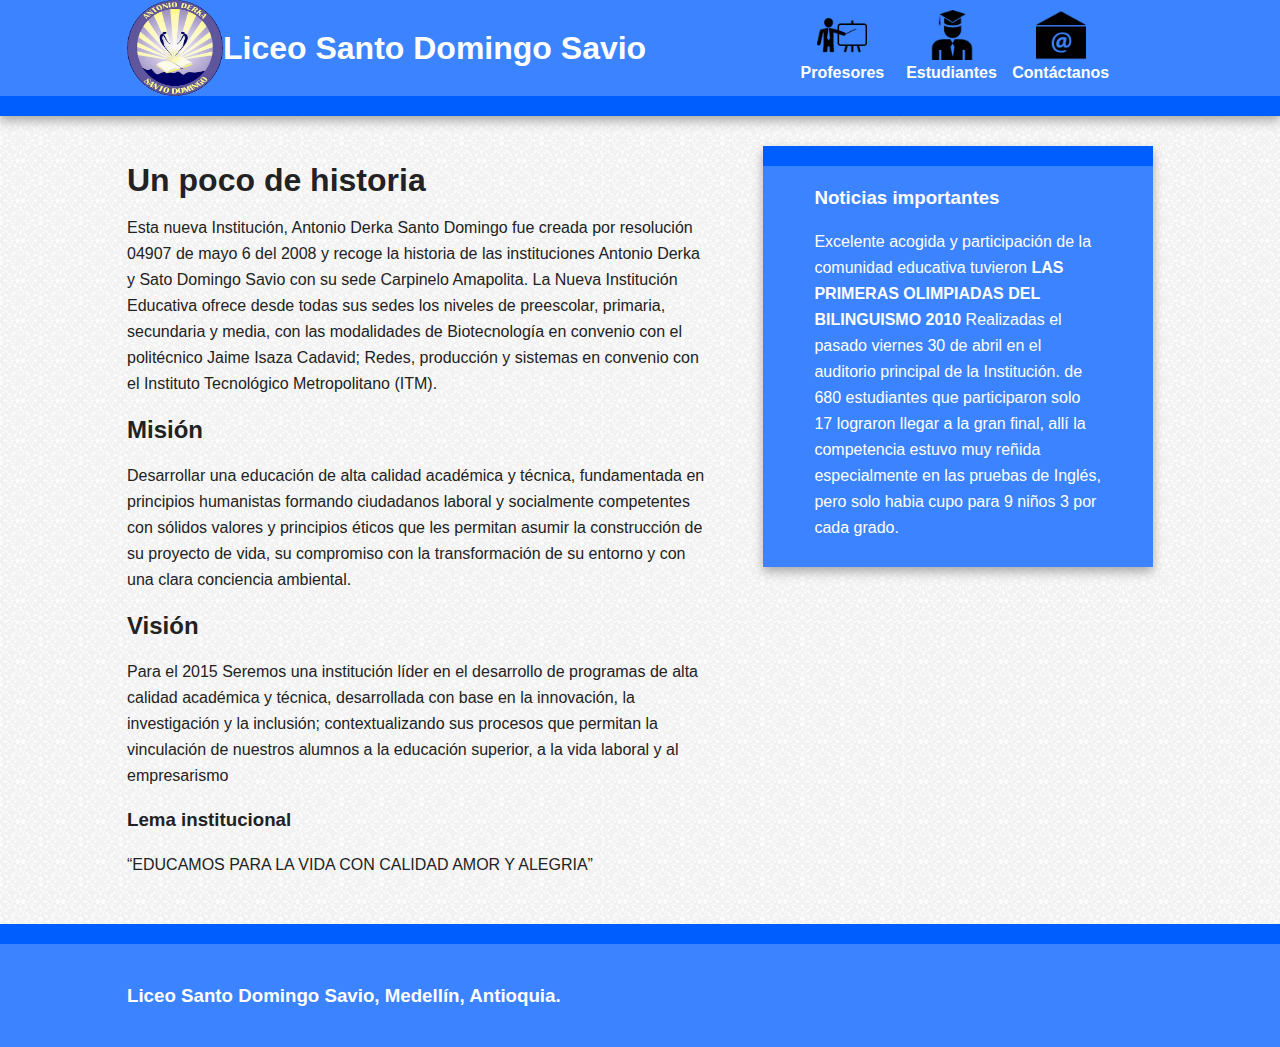
<file: public_html/index.html>
<!doctype html>
<!--[if lt IE 7]>      <html class="no-js lt-ie9 lt-ie8 lt-ie7" lang=""> <![endif]-->
<!--[if IE 7]>         <html class="no-js lt-ie9 lt-ie8" lang=""> <![endif]-->
<!--[if IE 8]>         <html class="no-js lt-ie9" lang=""> <![endif]-->
<!--[if gt IE 8]><!--> <html class="no-js" lang=""> <!--<![endif]-->
    <head>
        <meta charset="utf-8">
        <meta http-equiv="X-UA-Compatible" content="IE=edge,chrome=1">
        <title>Institución educativa Liceo Santo Domingo</title>
        <meta name="description" content="">
        <meta name="viewport" content="width=device-width, initial-scale=1">
        <link rel="apple-touch-icon" href="apple-touch-icon.png">
        <link rel="shortcut icon" href="/img/icons/favicon.ico">
        <link rel="stylesheet" href="css/normalize.min.css">
        <link rel="stylesheet" href="css/main.css">

        <script src="js/vendor/modernizr-2.8.3-respond-1.4.2.min.js"></script>
    </head>
    <body>
        <!--[if lt IE 8]>
            <p class="browserupgrade">You are using an <strong>outdated</strong> browser. Please <a href="http://browsehappy.com/">upgrade your browser</a> to improve your experience.</p>
        <![endif]-->
        <div class="header-container">
            <header class="wrapper clearfix">
                <a href="#"><img alt="Logo" width="96" height="96" align="left" src="./img/icons/logo.png"/></a><h1 class="title">Liceo Santo Domingo Savio</h1>
                <nav>
                    <ul>
                        
                        <li>
                            <div><a href="inicioSesion.html"><img alt="Profesores" align="middle" width="50" height="50" src="./img/icons/teacher128.png" />Profesores</a>
                            </div>
                        </li>
                        <li>
                            <div><a href="inicioSesion.html"><img alt="Estudiantes" width="50" height="50" src="./img/icons/academic.png" />Estudiantes</a>
                            </div>
                        </li>
                        <li>
                            <div><a href="contacto.html"><img alt="Contacto" width="50" height="50" src="./img/icons/email6.png" />Contáctanos</a>
                            </div>
                        </li>
                    </ul>
                </nav>
            </header>
        </div>

        <div class="main-container">
            <div class="main wrapper clearfix">

                <article>
                    <header>
                        <h1>Un poco de historia</h1>
                        <p>Esta nueva Institución, Antonio Derka Santo Domingo fue 
                           creada por resolución 04907 de mayo 6 del  2008 y recoge 
                           la historia de las instituciones Antonio Derka y Sato Domingo 
                           Savio con su sede Carpinelo Amapolita. La Nueva Institución Educativa 
                           ofrece desde todas sus sedes los niveles de preescolar, primaria, 
                           secundaria y media, con las modalidades de Biotecnología en convenio 
                           con el politécnico Jaime Isaza Cadavid; Redes, producción y sistemas 
                           en convenio con el Instituto Tecnológico Metropolitano (ITM).</p>
                    </header>
                    <section>
                        <h2>Misión</h2>
                        <p>Desarrollar  una educación de alta calidad académica y técnica, 
                            fundamentada en principios humanistas formando ciudadanos laboral y 
                            socialmente competentes con sólidos valores y principios éticos que 
                            les permitan asumir la construcción de su proyecto de vida, su compromiso 
                            con la transformación de su entorno y con una clara conciencia ambiental.</p>
                    </section>
                    <section>
                        <h2>Visión</h2>
                        <p>Para el 2015  Seremos una institución líder en el desarrollo de programas 
                            de alta calidad académica y técnica, desarrollada con base en  la innovación, 
                            la investigación y  la inclusión; contextualizando sus procesos que permitan la 
                            vinculación de nuestros alumnos a la educación superior, a la vida laboral y al 
                            empresarismo</p>
                    </section>
                    <footer>
                        <h3>Lema institucional</h3>
                        <p>“EDUCAMOS PARA LA VIDA CON CALIDAD AMOR Y ALEGRIA”</p>
                    </footer>
                </article>

                <aside>
                    <h3>Noticias importantes</h3>
                    <p>Excelente acogida y participación de la comunidad educativa tuvieron <B>LAS PRIMERAS 
                        OLIMPIADAS DEL BILINGUISMO 2010</B> Realizadas el pasado viernes 30 de abril en el auditorio 
                        principal de la Institución.  de 680 estudiantes que participaron solo 17 lograron llegar 
                        a la gran final, allí la competencia estuvo muy reñida especialmente en las pruebas de Inglés, 
                        pero solo habia cupo para 9 niños 3 por cada grado.</p>
                </aside>

            </div> <!-- #main -->
        </div> <!-- #main-container -->

        <div class="footer-container">
            <footer class="wrapper">
                <h3>Liceo Santo Domingo Savio, Medellín, Antioquia.</h3>
            </footer>
        </div>
        
        <script src="//ajax.googleapis.com/ajax/libs/jquery/1.11.2/jquery.js"></script>
        <script>window.jQuery || document.write('<script src="js/vendor/jquery-1.11.2.js"><\/script>')</script>

        <script src="js/main.js"></script>
        
        <!-- Google Analytics: change UA-XXXXX-X to be your site's ID. -->
        <script>
            (function(b,o,i,l,e,r){b.GoogleAnalyticsObject=l;b[l]||(b[l]=
            function(){(b[l].q=b[l].q||[]).push(arguments)});b[l].l=+new Date;
            e=o.createElement(i);r=o.getElementsByTagName(i)[0];
            e.src='//www.google-analytics.com/analytics.js';
            r.parentNode.insertBefore(e,r)}(window,document,'script','ga'));
            ga('create','UA-XXXXX-X','auto');ga('send','pageview');
        </script>
    </body>
</html>
</file>
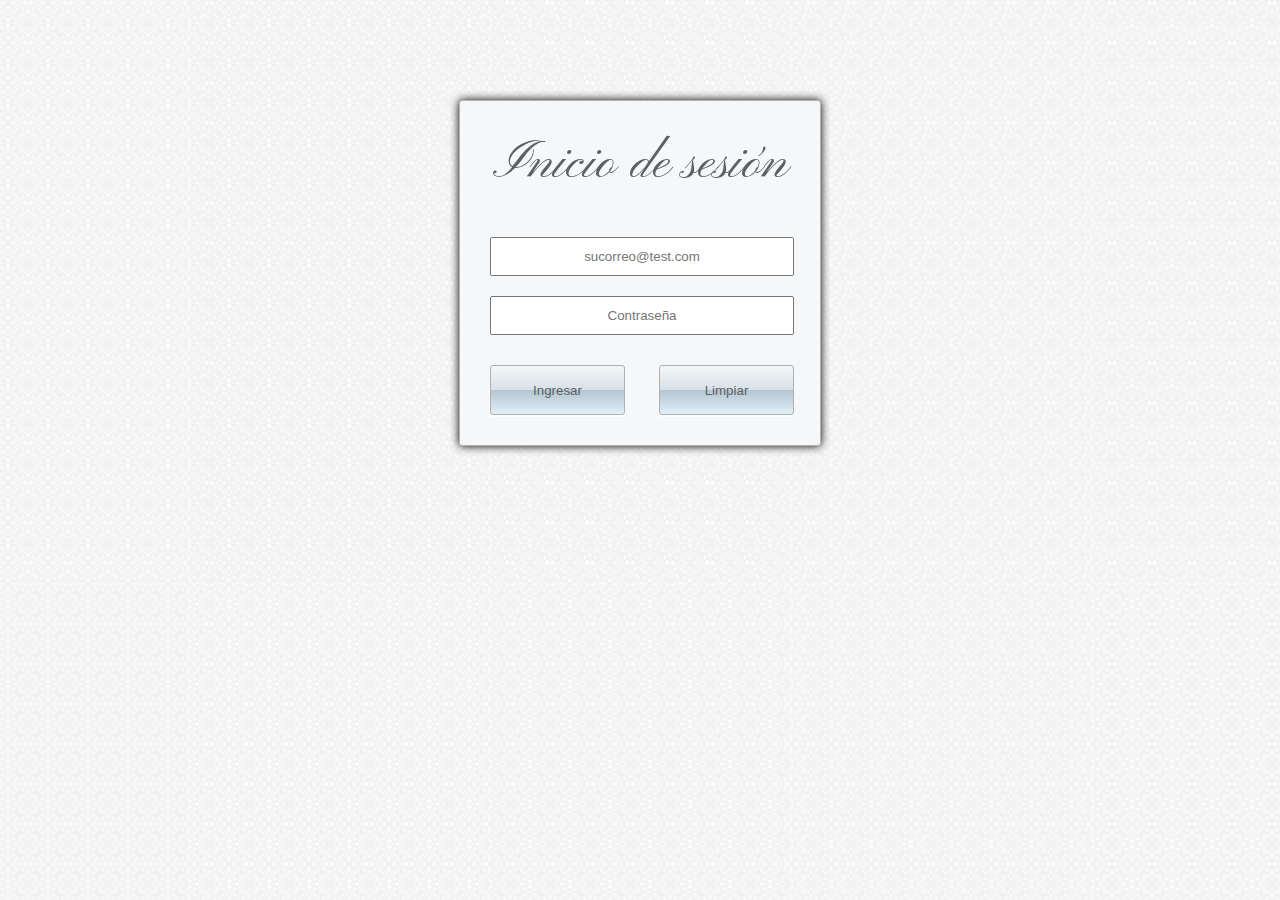
<file: public_html/inicioSesion.html>
<!DOCTYPE html>
<!--
To change this license header, choose License Headers in Project Properties.
To change this template file, choose Tools | Templates
and open the template in the editor.
-->
<html>
    <head>
        <title>Ingreso al sistema del colegio</title>
        <meta charset="UTF-8">
        <meta name="viewport" content="width=device-width, initial-scale=1.0">
        <link rel="stylesheet" type="text/css" href="css/sesion.css">
        <link href='http://fonts.googleapis.com/css?family=Pinyon+Script' rel='stylesheet' type='text/css'>
    </head>
    <body>
        <form id="formIngreso" action="">
            <h1>Inicio de sesión</h1>
            <input id="correoElectronico" type="email" placeholder="sucorreo@test.com" required/>
            <input type="password" placeholder="Contraseña" required/>
            <button type="submit" onclick="clickeable()">Ingresar</button>
            <button type="reset">Limpiar</button>
        </form>
        
        <script type="text/javascript">
            function clickeable(){
                var emailElectronico=document.forms["formIngreso"].elements[0].value;
                switch(emailElectronico){
                        case "profesor@liferay.com":
                            alert('Ingresando como profesor...');
                            document.forms["formIngreso"].action="./profesor.html";
                        break;
                        
                        case "estudiante@liferay.com":
                            alert('Ingresando como estudiante...');
                            document.forms["formIngreso"].action="./estudiante.html";
                        break;
                        
                        default:
                            alert('Los datos ingresados no son validos, verifique su contraseña o nombre de usuario');
                }
            }
        </script>
    </body>
</html>
</file>
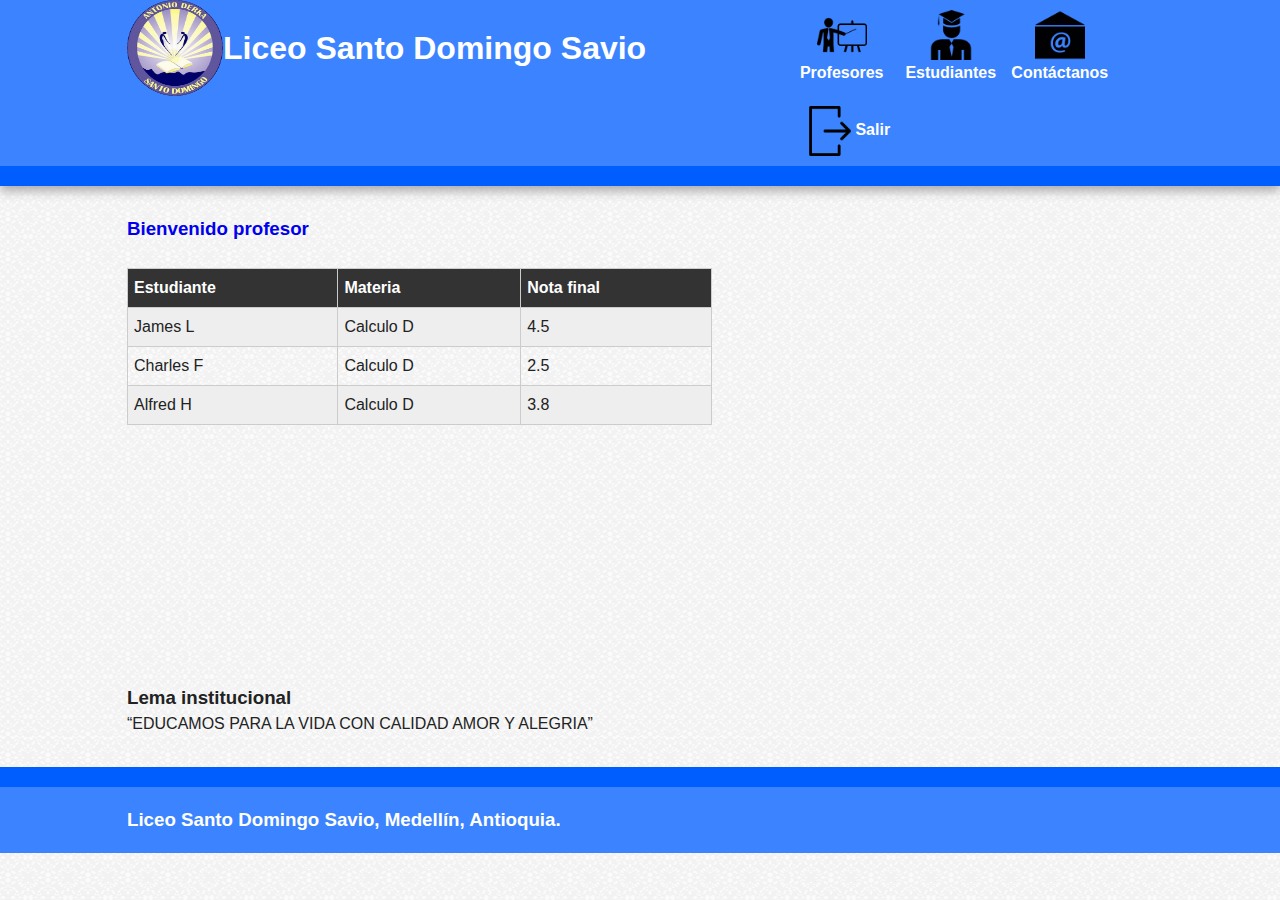
<file: public_html/profesor.html>
<!DOCTYPE html>
<!--
To change this license header, choose License Headers in Project Properties.
To change this template file, choose Tools | Templates
and open the template in the editor.
-->
<html>
    <head>
        <meta charset="utf-8">
        <meta http-equiv="X-UA-Compatible" content="IE=edge,chrome=1">
        <title>Institución educativa Liceo Santo Domingo</title>
        <meta name="description" content="">
        <meta name="viewport" content="width=device-width, initial-scale=1">
        <link rel="apple-touch-icon" href="apple-touch-icon.png">
        <link rel="shortcut icon" href="/img/icons/favicon.ico">
        <link rel="stylesheet" href="css/normalize.min.css">
        <link rel="stylesheet" href="css/main.css">
        <link rel="stylesheet" href="css/sesion.css">
        <script src="js/vendor/modernizr-2.8.3-respond-1.4.2.min.js"></script>
        <script src="js/main.js"></script>
    </head>
    <body>
        <div class="header-container">
            <header class="wrapper clearfix">
                <a href="./index.html"><img alt="Logo" width="96" height="96" align="left" src="./img/icons/logo.png"/></a><h1 class="title">Liceo Santo Domingo Savio</h1>
                <div class="div-nav"><nav>
                        <ul>
                            <li>
                                <a href="#"><img alt="Profesores" align="middle" width="50" height="50" src="./img/icons/teacher128.png" />Profesores</a>

                            </li>
                            <li>
                                <a href="inicioSesion.html"><img alt="Estudiantes" width="50" height="50" src="./img/icons/academic.png" />Estudiantes</a>
                            </li>
                            <li>
                                <a href="contacto.html"><img alt="Contacto" width="50" height="50" src="./img/icons/email6.png" />Contáctanos</a>
                            </li>
                            <li>
                                 <a href="#"><img alt="Cerrar" width="50" height="50" src="./img/icons/exit21.png" />Salir</a>
                            </li>
                        </ul>
                    </nav></div>
            </header>
        </div>

        <div class="main-container">
            <div class="main wrapper clearfix">
                <h3><a href="javascript:alert(nombre('David E'))">Bienvenido profesor</a></h3>
                <br/>
                <article>
                    <header>
                        <table id="tabla1">
                            <thead>
                                <tr>
                                    <th>Estudiante</th>
                                    <th>Materia</th>
                                    <th>Nota final</th>
                                </tr>
                            </thead>
                            <tbody>
                                <tr>
                                    <td id="td1" onclick="objectClick(this)">James L</td>
                                    <td>Calculo D</td>
                                    <td>4.5</td>
                                </tr>
                                <tr>
                                    <td id="td2" onclick="objectClick(this)">Charles F</td>
                                    <td>Calculo D</td>
                                    <td>2.5</td>
                                </tr>
                                <tr> 
                                    <td id="td3" onclick="objectClick(this)">Alfred H</td>
                                    <td>Calculo D</td>
                                    <td>3.8</td>
                                </tr>
                            </tbody>
                        </table>
                    </header>
                </article>
                <article>
                    <br/>
                    <br/>
                    <br/>
                    <br/>
                    <br/>
                    <br/>
                    <br/>
                    <br/>
                    <br/>
                    <br/>
                    <footer>
                        <h3>Lema institucional</h3>
                        <p>“EDUCAMOS PARA LA VIDA CON CALIDAD AMOR Y ALEGRIA”</p>
                    </footer>
                </article>

            </div> <!-- #main -->
        </div> <!-- #main-container -->


        <div class="footer-container">
            <footer class="wrapper">
                <h3>Liceo Santo Domingo Savio, Medellín, Antioquia.</h3>
            </footer>
        </div>
        <script>
            function objectClick(element){
                alert("Seleccionaste a "+element.innerHTML);
            }
        </script>
        <script src="//ajax.googleapis.com/ajax/libs/jquery/1.11.2/jquery.js"></script>
        <script>window.jQuery || document.write('<script src="js/vendor/jquery-1.11.2.js"><\/script>')</script>

        <script src="js/main.js"></script>

        <!-- Google Analytics: change UA-XXXXX-X to be your site's ID. -->
        <script>
            (function (b, o, i, l, e, r) {
                b.GoogleAnalyticsObject = l;
                b[l] || (b[l] =
                        function () {
                            (b[l].q = b[l].q || []).push(arguments)
                        });
                b[l].l = +new Date;
                e = o.createElement(i);
                r = o.getElementsByTagName(i)[0];
                e.src = '//www.google-analytics.com/analytics.js';
                r.parentNode.insertBefore(e, r)
            }(window, document, 'script', 'ga'));
            ga('create', 'UA-XXXXX-X', 'auto');
            ga('send', 'pageview');
        </script>
    </body>
</html>
</file>
<file: public_html/css/main.css>
/*! HTML5 Boilerplate v5.0 | MIT License | http://h5bp.com/ */

html {
    color: #222;
    font-size: 1em;
    line-height: 1.4;
}

::-moz-selection {
    background: #3C84FF;
    text-shadow: none;
}

::selection {
    background: #3C84FF;
    text-shadow: none;
}

hr {
    display: block;
    height: 1px;
    border: 0;
    border-top: 1px solid #ccc;
    margin: 1em 0;
    padding: 0;
}

audio,
canvas,
iframe,
img,
svg,
video {
    vertical-align: middle;
}

fieldset {
    border: 0;
    margin: 0;
    padding: 0;
}

textarea {
    resize: vertical;
}

.browserupgrade {
    margin: 0.2em 0;
    background: #ccc;
    color: #000;
    padding: 0.2em 0;
}


/* ===== Initializr Styles ==================================================
   Author: Jonathan Verrecchia - verekia.com/initializr/responsive-template
   ========================================================================== */

body {
    font: 16px/26px Helvetica, Helvetica Neue, Arial;
    background: url("../img/fondos/light_grey.png");
}

.wrapper {
    width: 90%;
    margin: 0 5%;
}

/* ===================
    ALL: Orange Theme
   =================== */

.header-container {
    border-bottom: 20px solid #005EFF;
}

.footer-container,
.main aside {
    border-top: 20px solid #005EFF;
}

.header-container,
.footer-container,
.main aside {
    background: #3C84FF;
}

.title {
    color: white;
}

/* ==============
    MOBILE: Menu
   ============== */

nav ul {
    margin: 0;
    padding: 0;
    list-style-type: none;
}

nav a {
    display: block;
    margin-bottom: 10px;
    padding: 15px 0;

    text-align: center;
    text-decoration: none;
    font-weight: bold;

    color: white;
    background: transparent;
}

nav a:hover,
nav a:visited {
    color: white;
}

nav a:hover {
    background-color: #005EFF;
}

/* ==============
    MOBILE: Main
   ============== */

.main {
    padding: 30px 0;
}

.main article h1 {
    font-size: 2em;
}

.main aside {
    color: white;
    padding: 0px 5% 10px;
}

.footer-container footer {
    color: white;
    padding: 20px 0;
}

/* ===============
    ALL: IE Fixes
   =============== */

.ie7 .title {
    padding-top: 20px;
}

/* ==========================================================================
   Author's custom styles
   ========================================================================== */















/* ==========================================================================
   Media Queries
   ========================================================================== */

@media only screen and (min-width: 480px) {

/* ====================
    INTERMEDIATE: Menu27%
   ==================== */
    .div-nav{
	position: relative;
	border-right: 1px solid #777;
    }

    nav a {
        float: left;
        width: 27%;
        margin: 0 1.7%;
        padding: 10px 0%;
        margin-bottom: 0;
    }

    nav li:first-child a {
        margin-left: 0;
    }

    nav li:last-child a {
        margin-right: 0;
    }

/* ========================
    INTERMEDIATE: IE Fixes
   ======================== */

    nav ul li {
        position: relative;
    }

    .oldie nav a {
        margin: 0 0.7%;
    }
}

@media only screen and (min-width: 768px) {

/* ====================
    WIDE: CSS3 Effects
   ==================== */

    .header-container,
    .main aside {
        -webkit-box-shadow: 0 5px 10px #aaa;
           -moz-box-shadow: 0 5px 10px #aaa;
                box-shadow: 0 5px 10px #aaa;
    }

/* ============
    WIDE: Menu
   ============ */

    .title {
        float: left;
    
        margin-top: 35px;
    }

    nav {
        float: right;
        width: 35%;
    
}

/* ============
    WIDE: Main
   ============ */

    .main article {
        float: left;
        width: 57%;
    }

    .main aside {
        float: right;
        width: 28%;
    }
}

@media only screen and (min-width: 1140px) {

/* ===============
    Maximal Width
   =============== */

    .wrapper {
        width: 1026px; /* 1140px - 10% for margins */
        margin: 0 auto;
    
        display: block;
}
}

/* ==========================================================================
   Helper classes
   ========================================================================== */

.hidden {
    display: none !important;
    visibility: hidden;
}

.visuallyhidden {
    border: 0;
    clip: rect(0 0 0 0);
    height: 1px;
    margin: -1px;
    overflow: hidden;
    padding: 0;
    position: absolute;
    width: 1px;
}

.visuallyhidden.focusable:active,
.visuallyhidden.focusable:focus {
    clip: auto;
    height: auto;
    margin: 0;
    overflow: visible;
    position: static;
    width: auto;
}

.invisible {
    visibility: hidden;
}

.clearfix:before,
.clearfix:after {
    content: " ";
    display: table;
}

.clearfix:after {
    clear: both;
}

.clearfix {
    *zoom: 1;
}

/* ==========================================================================
   Print styles
   ========================================================================== */

@media print {
    *,
    *:before,
    *:after {
        background: transparent !important;
        color: #000 !important;
        box-shadow: none !important;
        text-shadow: none !important;
    }

    a,
    a:visited {
        text-decoration: underline;
    }

    a[href]:after {
        content: " (" attr(href) ")";
    }

    abbr[title]:after {
        content: " (" attr(title) ")";
    }

    a[href^="#"]:after,
    a[href^="javascript:"]:after {
        content: "";
    }

    pre,
    blockquote {
        border: 1px solid #999;
        page-break-inside: avoid;
    }

    thead {
        display: table-header-group;
    }

    tr,
    img {
        page-break-inside: avoid;
    }

    img {
        max-width: 100% !important;
    }

    p,
    h2,
    h3 {
        orphans: 3;
        widows: 3;
    }

    h2,
    h3 {
        page-break-after: avoid;
    }
}
</file>
<file: public_html/css/sesion.css>
*{
    margin: 0px;
    padding: 0px;
}
body{
    background: url(../img/fondos/light_grey.png);
    background-position: center;
}

form{
    background:#F5F7F9;
    width: 360px;
    border: 1px solid #B0B0B0;
    border-radius: 3px;
    -moz-border-radius: 3px;
    -webkit-border-radius: 3px;
    box-shadow: 0 0 10px #000;
    margin:100px auto;
}

form h1{
    text-align: center;
    color:#5C6066;
    font-weight: normal;
    font-size: 40pt;
    margin: 30px 0px;
    font-family: 'Pinyon Script', cursive;
}

form input{
    width: 280px;
    height: 35px;
    padding: 0px 10px;
    margin: 10px 30px;
    color: #5C6066;
    text-align: center;
}

form button{
    width: 135px;
    margin: 20px 0px 30px 30px;
    height: 50px;
    background: #f2f6f8; /* Old browsers */
    background: -moz-linear-gradient(top,  #f2f6f8 0%, #d8e1e7 50%, #b5c6d0 51%, #e0eff9 100%); /* FF3.6+ */
    background: -webkit-gradient(linear, left top, left bottom, color-stop(0%,#f2f6f8), color-stop(50%,#d8e1e7), color-stop(51%,#b5c6d0), color-stop(100%,#e0eff9)); /* Chrome,Safari4+ */
    background: -webkit-linear-gradient(top,  #f2f6f8 0%,#d8e1e7 50%,#b5c6d0 51%,#e0eff9 100%); /* Chrome10+,Safari5.1+ */
    background: -o-linear-gradient(top,  #f2f6f8 0%,#d8e1e7 50%,#b5c6d0 51%,#e0eff9 100%); /* Opera 11.10+ */
    background: -ms-linear-gradient(top,  #f2f6f8 0%,#d8e1e7 50%,#b5c6d0 51%,#e0eff9 100%); /* IE10+ */
    background: linear-gradient(to bottom,  #f2f6f8 0%,#d8e1e7 50%,#b5c6d0 51%,#e0eff9 100%); /* W3C */
    filter: progid:DXImageTransform.Microsoft.gradient( startColorstr='#f2f6f8', endColorstr='#e0eff9',GradientType=0 ); /* IE6-9 */

    border: 1px solid #B0B0B0;
    color: #5C6066;
    box-shadow: 0px 2px 0px #fff;
    -moz-box-shadow: 0px 2px 0px #fff;
    -webkit-box-shadow: 0px 2px 0px #fff;
    border-radius: 3px; 
    -moz-border-radius: 3px; 
    -webkit-border-radius: 3px; 
}

form button:hover{
    background: #d8e1e7;
}

form button:active{
    background: #e2e2e2; /* Old browsers */
    background: -moz-linear-gradient(top,  #e2e2e2 0%, #dbdbdb 50%, #d1d1d1 51%, #fefefe 100%); /* FF3.6+ */
    background: -webkit-gradient(linear, left top, left bottom, color-stop(0%,#e2e2e2), color-stop(50%,#dbdbdb), color-stop(51%,#d1d1d1), color-stop(100%,#fefefe)); /* Chrome,Safari4+ */
    background: -webkit-linear-gradient(top,  #e2e2e2 0%,#dbdbdb 50%,#d1d1d1 51%,#fefefe 100%); /* Chrome10+,Safari5.1+ */
    background: -o-linear-gradient(top,  #e2e2e2 0%,#dbdbdb 50%,#d1d1d1 51%,#fefefe 100%); /* Opera 11.10+ */
    background: -ms-linear-gradient(top,  #e2e2e2 0%,#dbdbdb 50%,#d1d1d1 51%,#fefefe 100%); /* IE10+ */
    background: linear-gradient(to bottom,  #e2e2e2 0%,#dbdbdb 50%,#d1d1d1 51%,#fefefe 100%); /* W3C */
    filter: progid:DXImageTransform.Microsoft.gradient( startColorstr='#e2e2e2', endColorstr='#fefefe',GradientType=0 ); /* IE6-9 */

}
/* 
Generic Styling, for Desktops/Laptops 
*/
table { 
  width: 100%; 
  border-collapse: collapse; 
}
/* Zebra striping */
tr:nth-of-type(odd) { 
  background: #eee; 
}
th { 
  background: #333; 
  color: white; 
  font-weight: bold; 
}
td, th { 
  padding: 6px; 
  border: 1px solid #ccc; 
  text-align: left; 
}
/* 
Max width before this PARTICULAR table gets nasty
This query will take effect for any screen smaller than 760px
and also iPads specifically.
*/
@media 
only screen and (max-width: 760px),
(min-device-width: 768px) and (max-device-width: 1024px)  {

	/* Force table to not be like tables anymore */
	table, thead, tbody, th, td, tr { 
		display: block; 
	}
	
	/* Hide table headers (but not display: none;, for accessibility) */
	thead tr { 
		position: absolute;
		top: -9999px;
		left: -9999px;
	}
	
	tr { border: 1px solid #ccc; }
	
	td { 
		/* Behave  like a "row" */
		border: none;
		border-bottom: 1px solid #eee; 
		position: relative;
		padding-left: 50%; 
	}
	
	td:before { 
		/* Now like a table header */
		position: absolute;
		/* Top/left values mimic padding */
		top: 6px;
		left: 6px;
		width: 45%; 
		padding-right: 10px; 
		white-space: nowrap;
	}
	
	/*
	Label the data
	*/
	td:nth-of-type(1):before { content: "First Name"; }
	td:nth-of-type(2):before { content: "Last Name"; }
	td:nth-of-type(3):before { content: "Job Title"; }
	td:nth-of-type(4):before { content: "Favorite Color"; }
	td:nth-of-type(5):before { content: "Wars of Trek?"; }
	td:nth-of-type(6):before { content: "Porn Name"; }
	td:nth-of-type(7):before { content: "Date of Birth"; }
	td:nth-of-type(8):before { content: "Dream Vacation City"; }
	td:nth-of-type(9):before { content: "GPA"; }
	td:nth-of-type(10):before { content: "Arbitrary Data"; }
}
</file>
